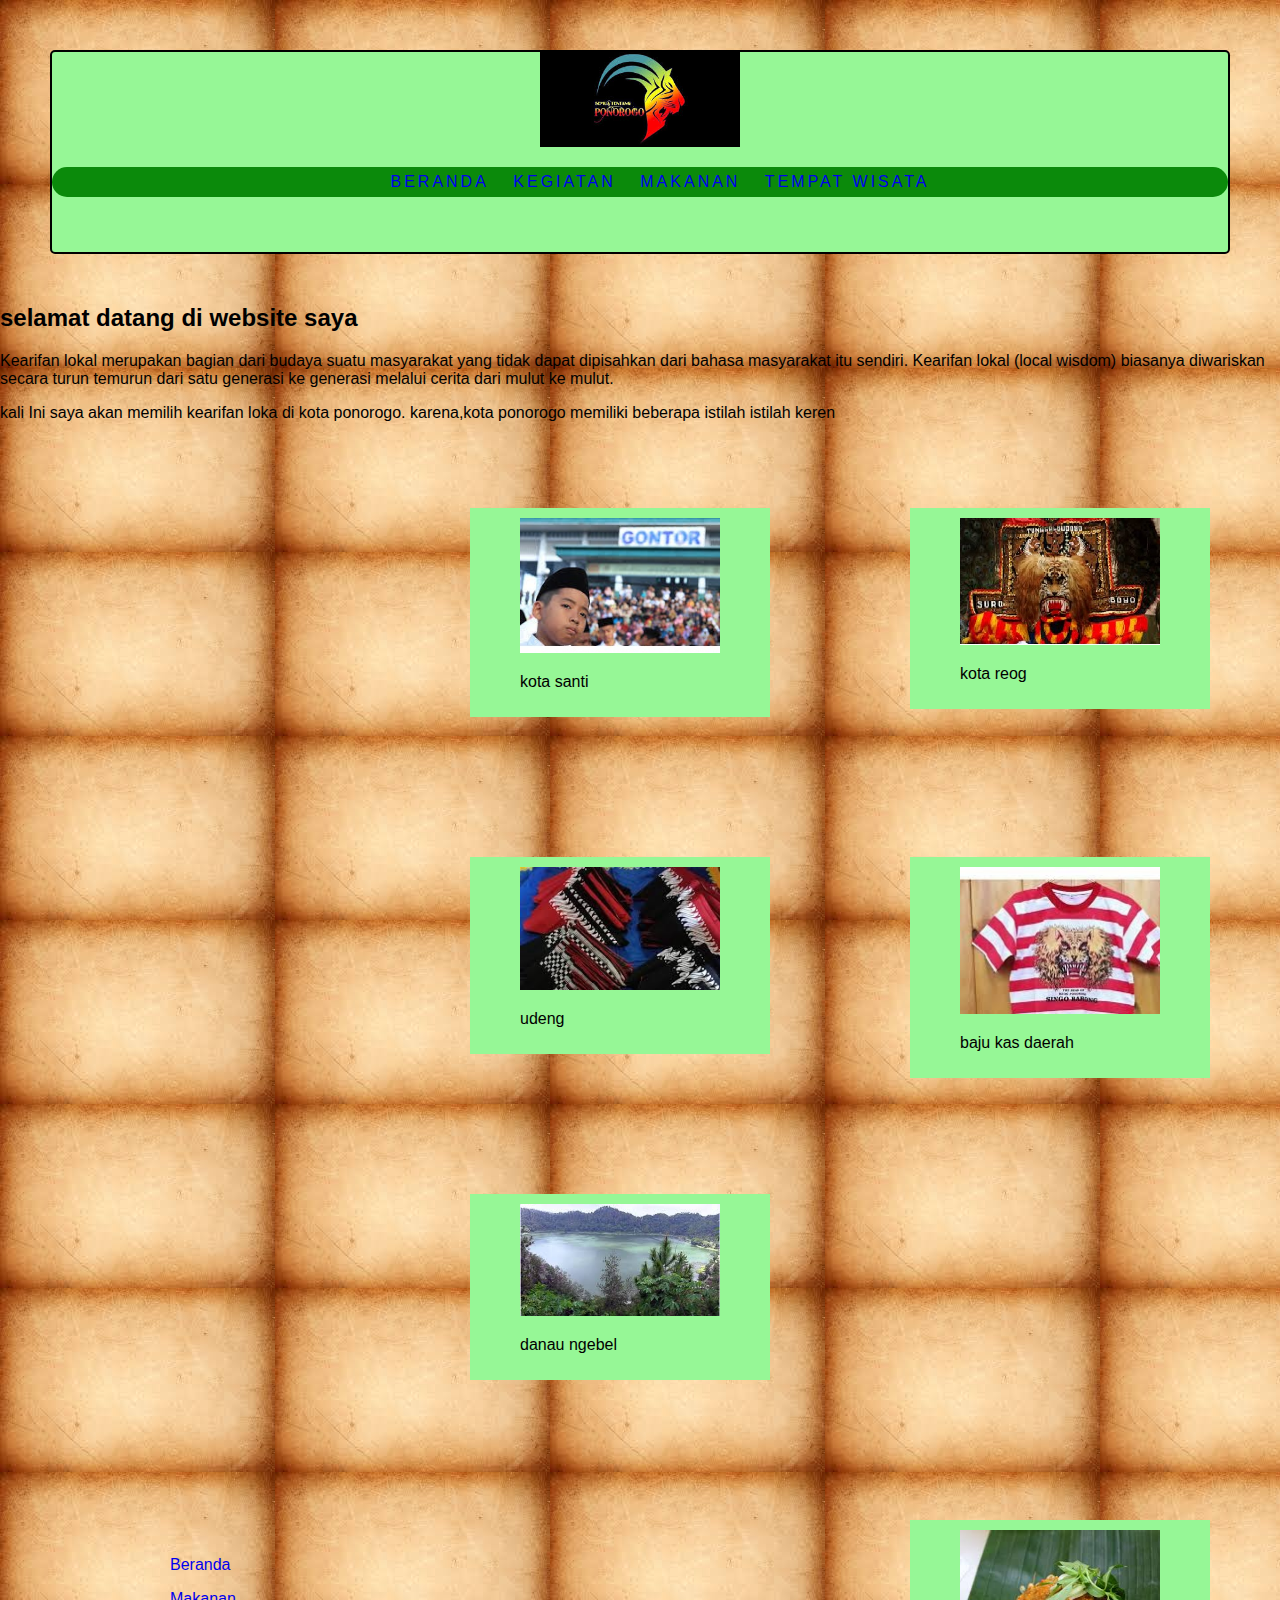
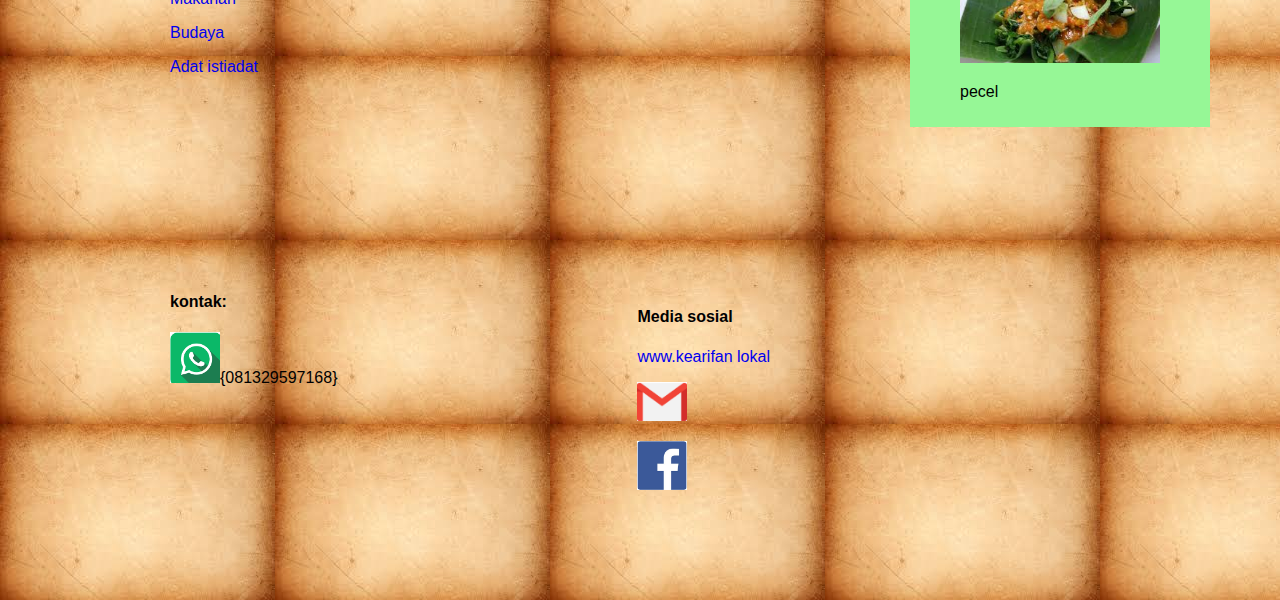
<file: index.html>
<!DOCTYPE html>
<html lang="en">
     <head>
        <meta charset="UTF-8">
        <meta name="viewport" content="width=device-width, initial-scale=1.0">
        <meta http-equiv="X-UA-Compatible" content="ie=edge">
        <title>
            karifan loka- ponorogo puya cerita |jawa timur
        </title>
        <link rel="stylesheet" href="styles/imagine.css">
     </head>
     <body> 
         <!--stard header-->
     <div class="container logo jumbotron menu  ">
                <img src="image/logo.jpg"alt="logo" width="200">
             <ul>
                <a href="index.html">Beranda</a>
          
                 <a href="kegiatan.html">kegiatan</a>
            
                 <a href="Makanan khas.html">Makanan</a>
          
                 <a href="tempat wisata.html">tempat wisata</a>
                     </ul>
     </div>
     <!--end header-->
     <!--start isi-->
     <h2>
                selamat datang di website saya
        </h2>
        <P>
            Kearifan lokal merupakan bagian dari budaya suatu masyarakat yang 
            tidak dapat dipisahkan dari bahasa masyarakat itu sendiri. 
            Kearifan lokal (local wisdom) biasanya diwariskan 
            secara turun temurun dari satu generasi ke generasi melalui
             cerita dari mulut ke mulut.  
        </P>
        <p>
            kali Ini saya akan memilih kearifan loka di kota ponorogo. karena,kota ponorogo memiliki 
            beberapa istilah istilah keren 
                  </p>
          <div class="isi-one bgraund">
                    <img src="image/reog.jpg"width=200>
                    <p>
                        kota reog
                    </p>
        </div >
        <div class="isi-one bgraund ">
                <img Src="image/santri.jpg"width=200>
                <p>
                        kota santi
                    </p>
        </div>
        <div class="isi-one bgraund">
            <img src="image/baju reog.jpg"width=200s>
            <p>
               baju kas daerah
            </p>
            </div >
        <div class="isi-one bgraund">
        <img src="image/udeng.jpg"width=200s>
        <p>
            udeng
              </p>
              </div >
       <div class="isi-one bgraund">
            <img src="image/ngebel.jpg"width=200s>
            <p>
              danau ngebel
            </p>
            </div >
      <div class="isi-one bgraund">
                <img src="image/pecel.jpg"width=200s>
                <p>
                   pecel
                </p>
        </div >

 <!--end isi-->
<!--footer start-->
          <div class="footer-two food">
              <ul>
                <a href="index.html">Beranda</a>
                        </ul>
                    <ul>
                <a href="Makanan khas.html">Makanan</a>
                        </ul>
                    <ul>
                <a href="Budaya.html">Budaya</a>
                        </ul>
                    <ul>
                <a href="Adat istiadat.html">Adat istiadat</a>
                            </ul>
                        </p>
                </div >
         <div class="footer-two food">
                         <ul>
                            <h4>
                                    kontak:
                            </h4>
                        </ul>
                                <ul>
                                <img src="image/whatsab.png" width="50">{081329597168}
                                </ul>
                                     <h4>  
                  </div >    
       <div class="footer-two food">    
           <ul>  
               <h4>                                                                    
                Media sosial
             </h4>
            </ul>
        
           <ul>      
                   <a href=file:///C:/Users/ecs/Documents/mustopa/index.html>www.kearifan lokal</a>
                </ul>     
              <ul>      
                <a href=https://www.gmail.com>  <img src="image/gmail.png" width="50"></a>
                  </ul>     
               <ul>          
                 <a href=https://www.facebook.com><img src="image/fb.png" width="50"></a>   
                 </ul>
                </div >    
           
      
     </body>
</html>
</file>
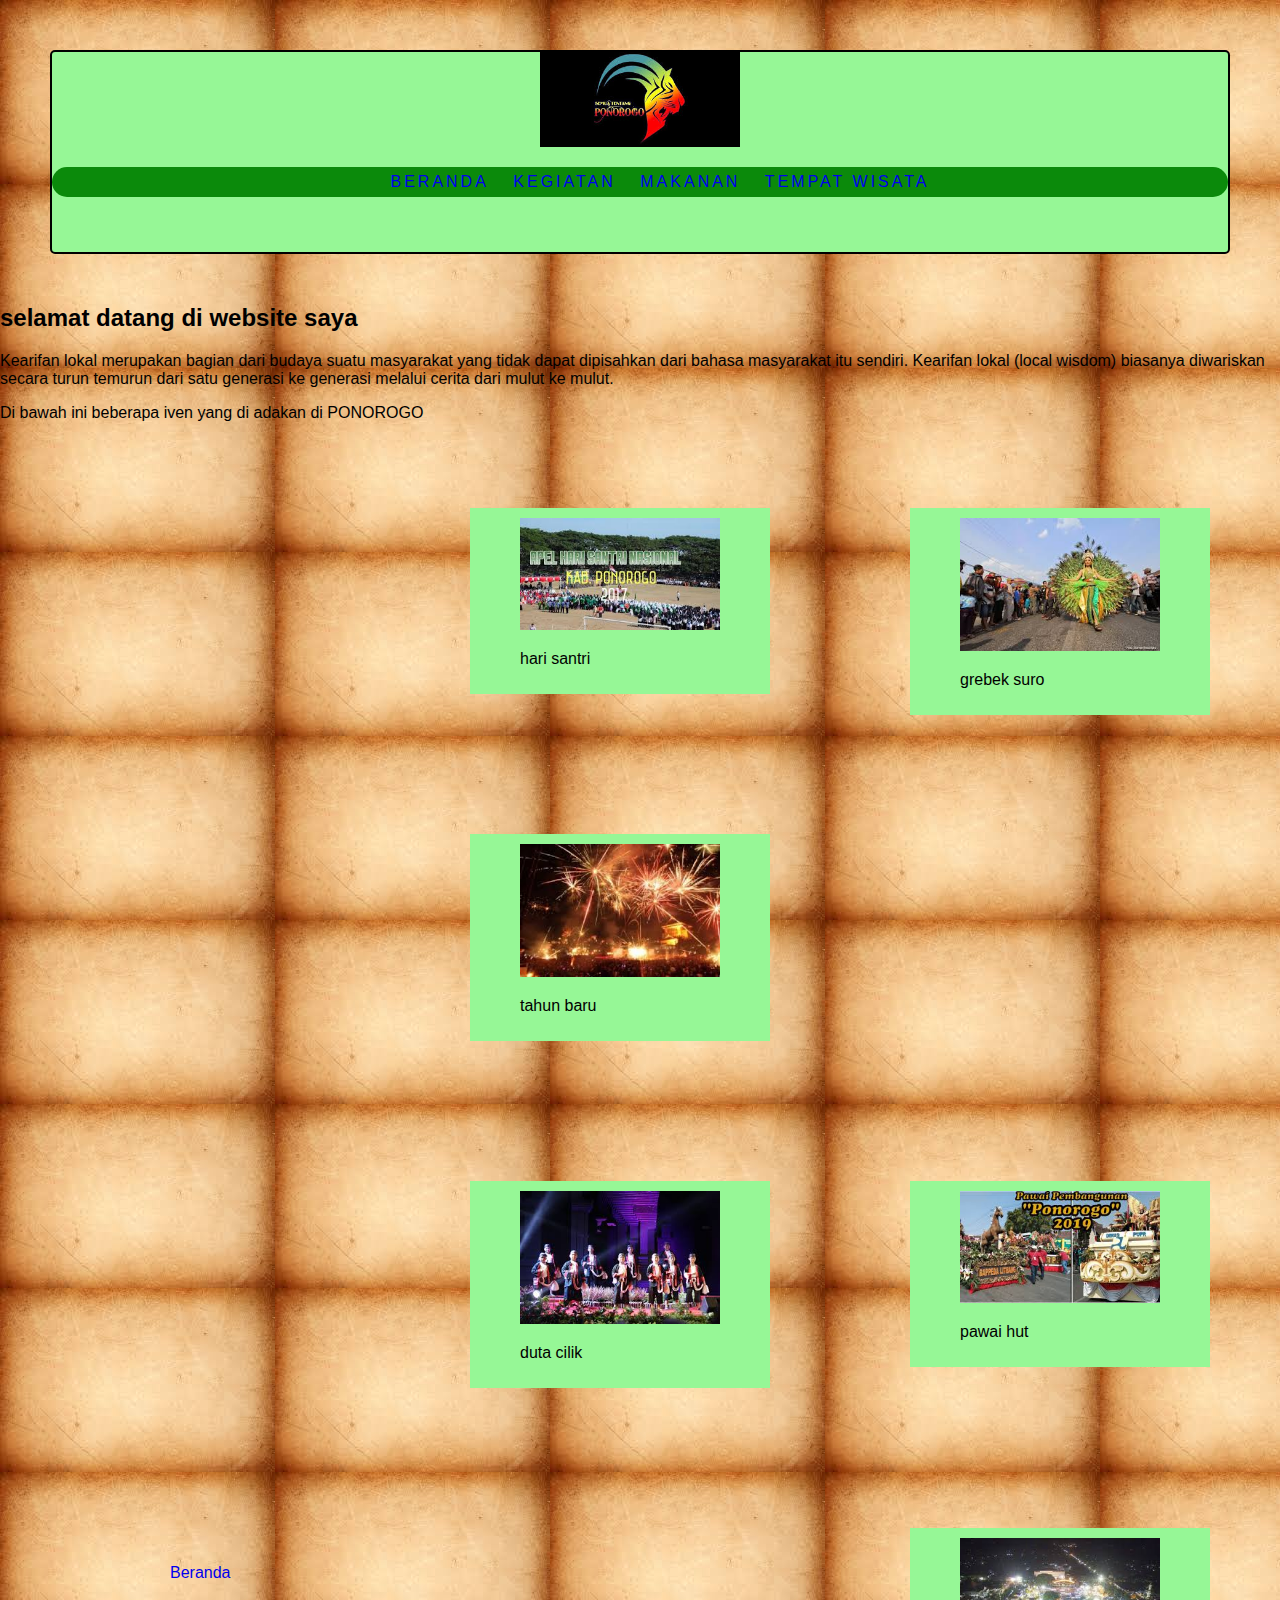
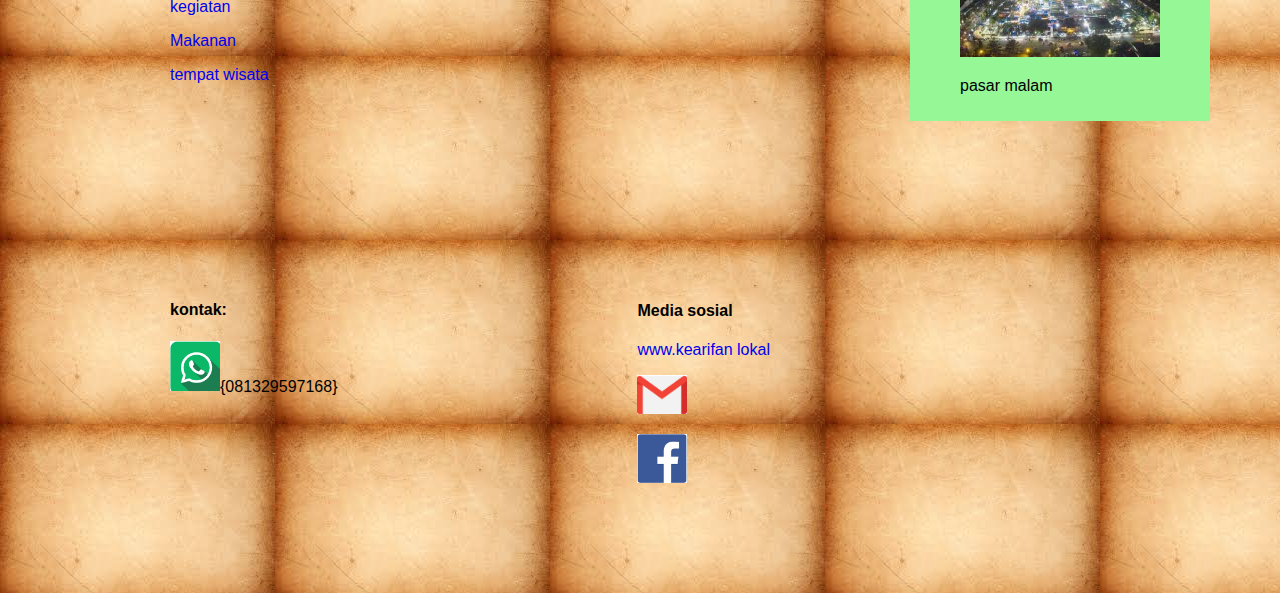
<file: kegiatan.html>
<!DOCTYPE html>
<html lang="en">
     <head>
        <meta charset="UTF-8">
        <meta name="viewport" content="width=device-width, initial-scale=1.0">
        <meta http-equiv="X-UA-Compatible" content="ie=edge">
        <title>
            karifan loka- ponorogo puya cerita |jawa timur
        </title>
        <link rel="stylesheet" href="styles/imagine.css">
     </head>
     <body> 
         <!--stard header-->
     <div class="container logo jumbotron menu  ">
                <img src="image/logo.jpg"alt="logo" width="200">
             <ul>
                <a href="index.html">Beranda</a>
          
                 <a href="kegiatan.html">kegiatan</a>
            
                 <a href="Makanan khas.html">Makanan</a>
          
                 <a href="tempat wisata.html">tempat wisata</a>
                     </ul>
     </div>
     <!--end header-->
     <!--start isi-->
     <h2>
                selamat datang di website saya
        </h2>
        <P>
            Kearifan lokal merupakan bagian dari budaya suatu masyarakat yang 
            tidak dapat dipisahkan dari bahasa masyarakat itu sendiri. 
            Kearifan lokal (local wisdom) biasanya diwariskan 
            secara turun temurun dari satu generasi ke generasi melalui
             cerita dari mulut ke mulut.  
        </P>
        <p>
          Di bawah ini beberapa iven yang di adakan  di PONOROGO
                  </p>
          <div class="isi-one bgraund">
                    <img src="image/grebek suro.jpg"width=200>
                    <p>
                        grebek suro
                    </p>
        </div >
        <div class="isi-one bgraund ">
                <img Src="image/hari santri.jpg"width=200>
                <p>
                        hari santri
                    </p>
        </div>
        <div class="isi-one bgraund">
            <img src="image/tahun baru.jpg"width=200s>
            <p>
              tahun baru
            </p>
            </div >
        <div class="isi-one bgraund">
        <img src="image/pawai hut.jpg"width=200s>
        <p>
           pawai hut
              </p>
              </div >
       <div class="isi-one bgraund">
            <img src="image/duta cilik.jpg"width=200s>
            <p>
              duta cilik
            </p>
            </div >
      <div class="isi-one bgraund">
                <img src="image/pasar malam.jpg"width=200s>
                <p>
                   pasar malam
                </p>
        </div >

 <!--end isi-->
<!--footer start-->
<div class="footer-two food">
    <ul>
      <a href="index.html">Beranda</a>
              </ul>
          <ul>
              <a href="kegiatan.html">kegiatan</a>
              </ul>
          <ul>
              <a href="Makanan khas.html">Makanan</a>
              </ul>
          <ul>
              <a href="tempat wisata.html">tempat wisata</a>
                  </ul>
              </p>
      </div >
         <div class="footer-two food">
                         <ul>
                            <h4>
                                    kontak:
                            </h4>
                        </ul>
                                <ul>
                                <img src="image/whatsab.png" width="50">{081329597168}
                                </ul>
                                     <h4>  
                  </div >    
       <div class="footer-two food">    
           <ul>  
               <h4>                                                                    
                Media sosial
             </h4>
            </ul>
        
           <ul>      
                   <a href=file:///C:/Users/ecs/Documents/mustopa/index.html>www.kearifan lokal</a>
                </ul>     
              <ul>      
                <a href=https://www.gmail.com>  <img src="image/gmail.png" width="50"></a>
                  </ul>     
               <ul>          
                 <a href=https://www.facebook.com><img src="image/fb.png" width="50"></a>   
                 </ul>
                </div >    
           
      
     </body>
</html>
</file>
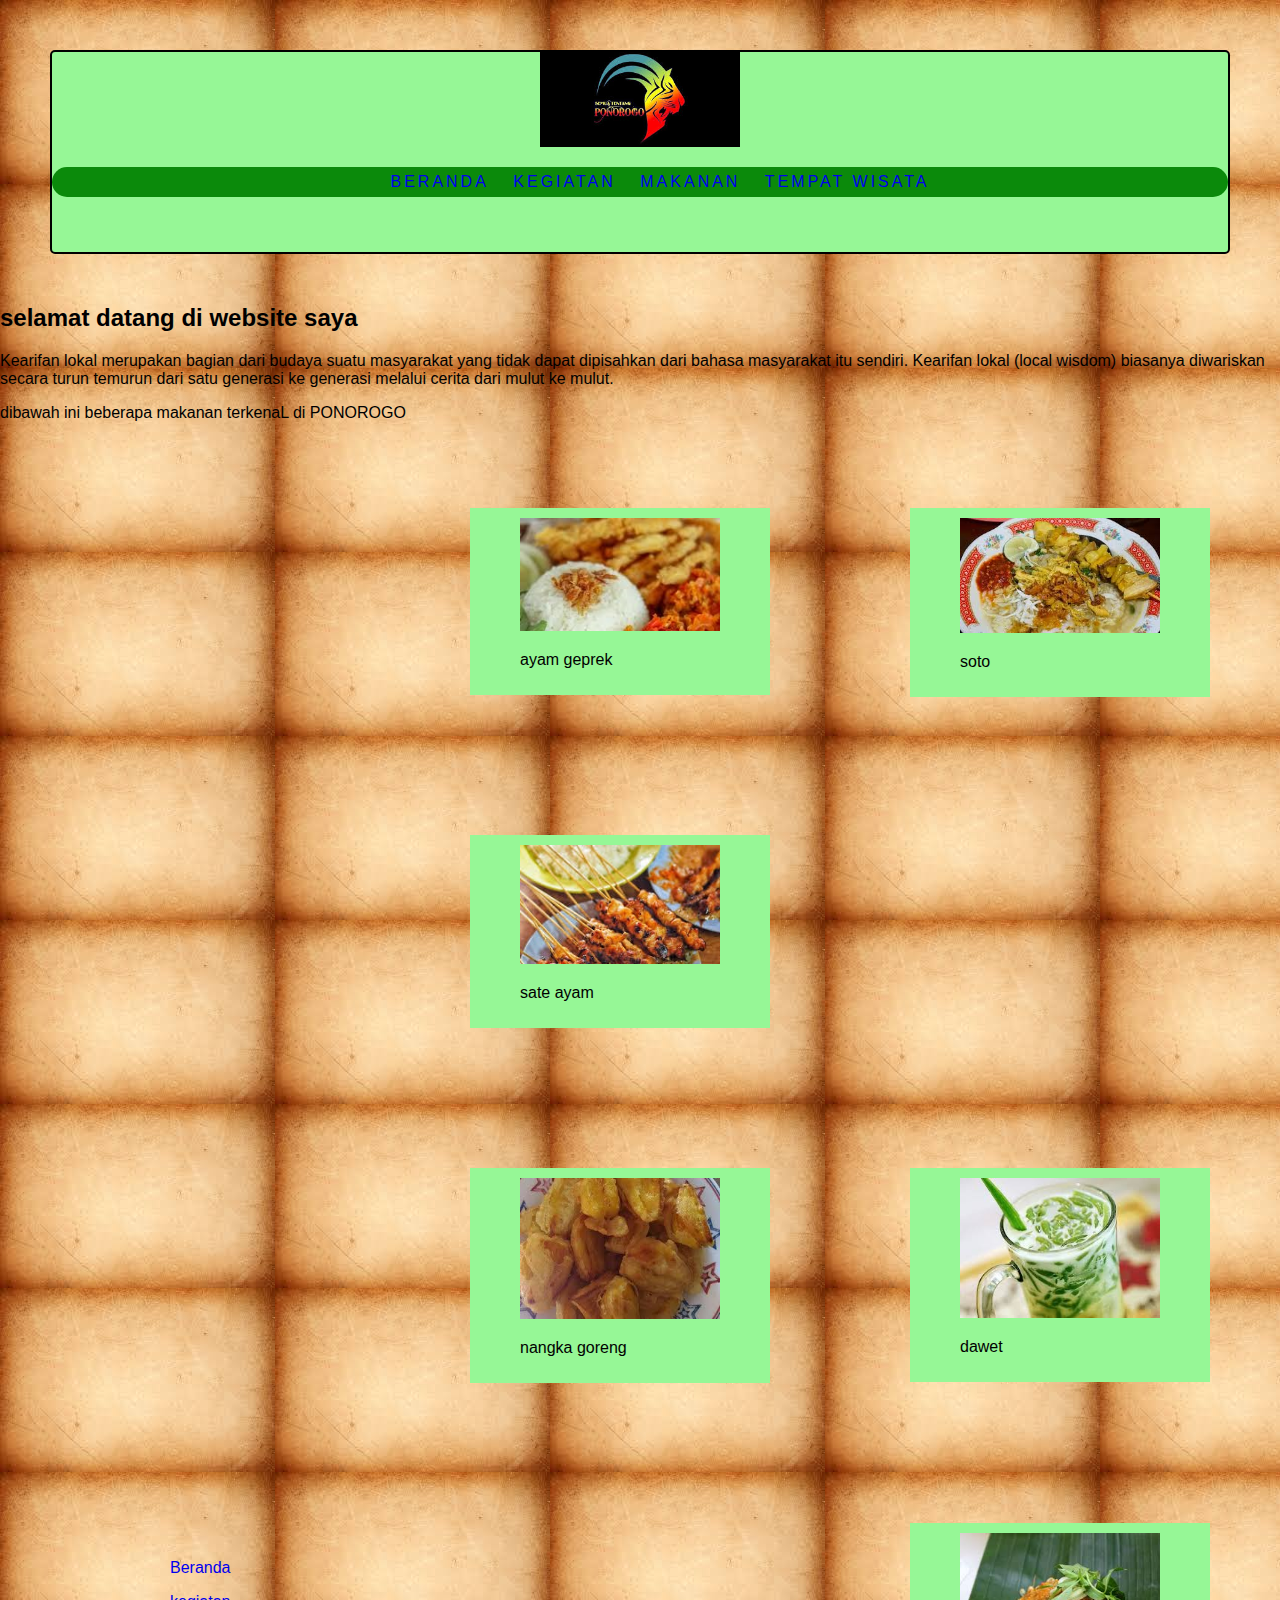
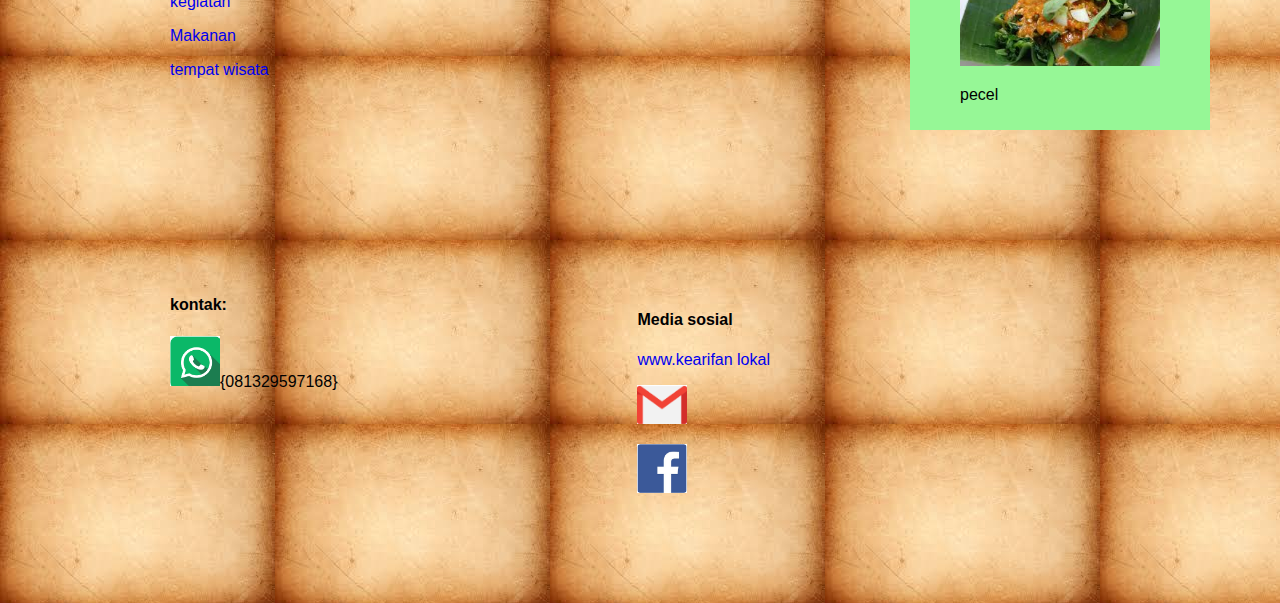
<file: Makanan khas.html>
<!DOCTYPE html>
<html lang="en">
     <head>
        <meta charset="UTF-8">
        <meta name="viewport" content="width=device-width, initial-scale=1.0">
        <meta http-equiv="X-UA-Compatible" content="ie=edge">
        <title>
            karifan loka- ponorogo puya cerita |jawa timur
        </title>
        <link rel="stylesheet" href="styles/imagine.css">
     </head>
     <body> 
         <!--stard header-->
     <div class="container logo jumbotron menu  ">
                <img src="image/logo.jpg"alt="logo" width="200">
             <ul>
                <a href="index.html">Beranda</a>
          
                 <a href="kegiatan.html">kegiatan</a>
            
                 <a href="Makanan khas.html">Makanan</a>
          
                 <a href="tempat wisata.html">tempat wisata</a>
                     </ul>
     </div>
     <!--end header-->
     <!--start isi-->
     <h2>
                selamat datang di website saya
        </h2>
        <P>
            Kearifan lokal merupakan bagian dari budaya suatu masyarakat yang 
            tidak dapat dipisahkan dari bahasa masyarakat itu sendiri. 
            Kearifan lokal (local wisdom) biasanya diwariskan 
            secara turun temurun dari satu generasi ke generasi melalui
             cerita dari mulut ke mulut.  
        </P>
        <p>
            dibawah ini beberapa makanan terkenaL di PONOROGO
                  </p>
          <div class="isi-one bgraund">
                    <img src="image/soto.jpg"width=200>
                    <p>
                        soto
                    </p>
        </div >
        <div class="isi-one bgraund ">
                <img Src="image/ayam geprek.jpg"width=200>
                <p>
                      ayam geprek
                    </p>
        </div>
        <div class="isi-one bgraund">
            <img src="image/sate.jpg"width=200s>
            <p>
             sate ayam
            </p>
            </div >
        <div class="isi-one bgraund">
        <img src="image/dawet.jpg"width=200s>
        <p>
            dawet
              </p>
              </div >
       <div class="isi-one bgraund">
            <img src="image/nangka goreng.jpg"width=200s>
            <p>
              nangka goreng
            </p>
            </div >
      <div class="isi-one bgraund">
                <img src="image/pecel.jpg"width=200s>
                <p>
                   pecel
                </p>
        </div >

 <!--end isi-->
<!--footer start-->
<div class="footer-two food">
    <ul>
      <a href="index.html">Beranda</a>
              </ul>
          <ul>
              <a href="kegiatan.html">kegiatan</a>
              </ul>
          <ul>
              <a href="Makanan khas.html">Makanan</a>
              </ul>
          <ul>
              <a href="tempat wisata.html">tempat wisata</a>
                  </ul>
              </p>
      </div >
         <div class="footer-two food">
                         <ul>
                            <h4>
                                    kontak:
                            </h4>
                        </ul>
                                <ul>
                                <img src="image/whatsab.png" width="50">{081329597168}
                                </ul>
                                     <h4>  
                  </div >    
       <div class="footer-two food">    
           <ul>  
               <h4>                                                                    
                Media sosial
             </h4>
            </ul>
        
           <ul>      
                   <a href=file:///C:/Users/ecs/Documents/mustopa/index.html>www.kearifan lokal</a>
                </ul>     
              <ul>      
                <a href=https://www.gmail.com>  <img src="image/gmail.png" width="50"></a>
                  </ul>     
               <ul>          
                 <a href=https://www.facebook.com><img src="image/fb.png" width="50"></a>   
                 </ul>
                </div >    
           
      
     </body>
</html>
</file>
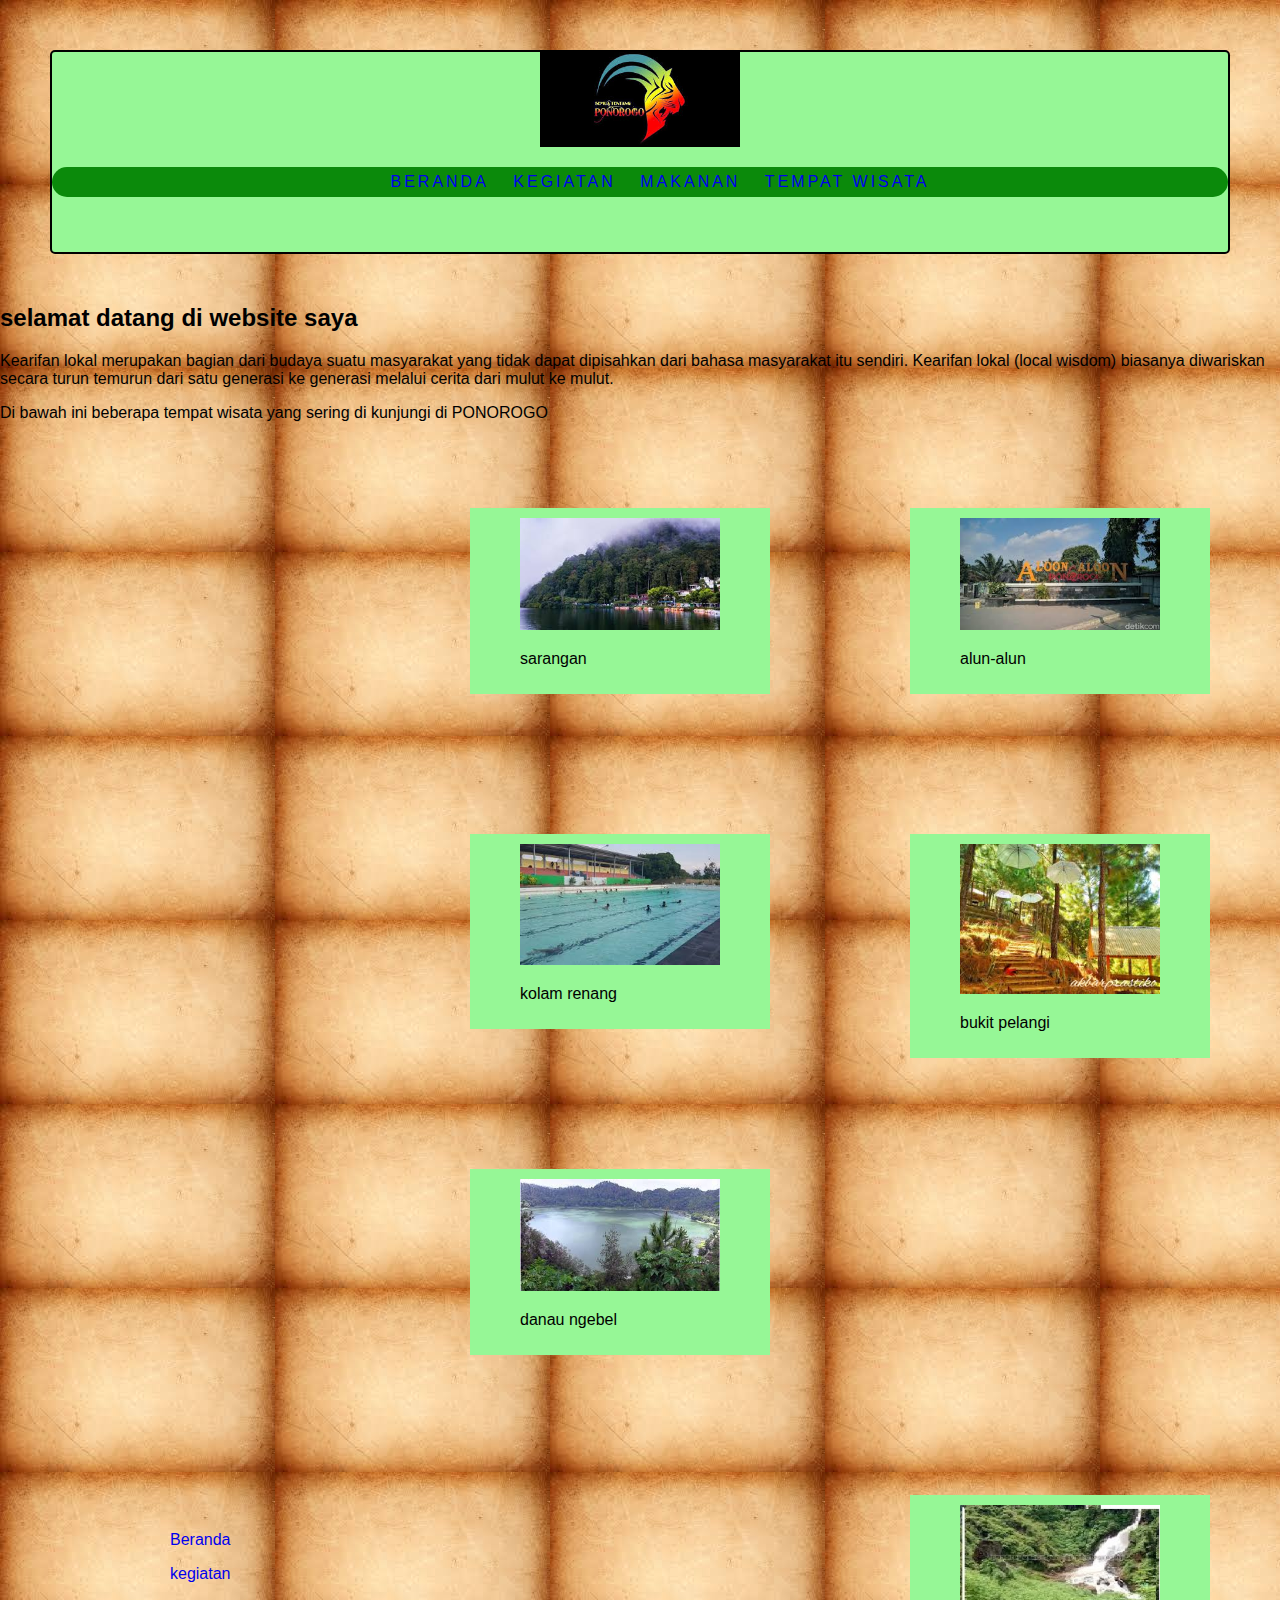
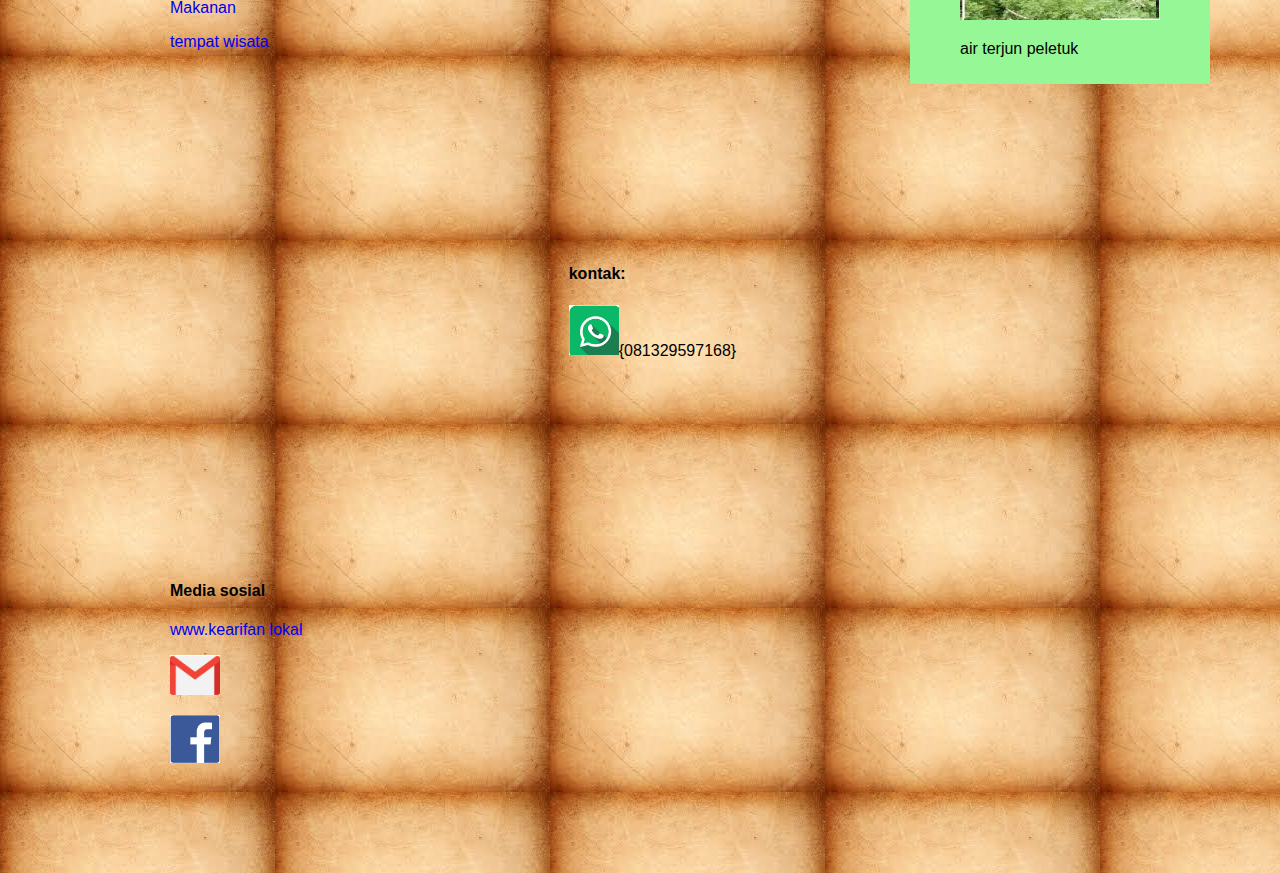
<file: tempat wisata.html>
<!DOCTYPE html>
<html lang="en">
     <head>
        <meta charset="UTF-8">
        <meta name="viewport" content="width=device-width, initial-scale=1.0">
        <meta http-equiv="X-UA-Compatible" content="ie=edge">
        <title>
            karifan loka- ponorogo puya cerita |jawa timur
        </title>
        <link rel="stylesheet" href="styles/imagine.css">
     </head>
     <body> 
         <!--stard header-->
     <div class="container logo jumbotron menu  ">
                <img src="image/logo.jpg"alt="logo" width="200">
             <ul>
                <a href="index.html">Beranda</a>
          
                 <a href="kegiatan.html">kegiatan</a>
            
                 <a href="Makanan khas.html">Makanan</a>
          
                 <a href="tempat wisata.html">tempat wisata</a>
                     </ul>
     </div>
     <!--end header-->
     <!--start isi-->
     <h2>
                selamat datang di website saya
        </h2>
        <P>
            Kearifan lokal merupakan bagian dari budaya suatu masyarakat yang 
            tidak dapat dipisahkan dari bahasa masyarakat itu sendiri. 
            Kearifan lokal (local wisdom) biasanya diwariskan 
            secara turun temurun dari satu generasi ke generasi melalui
             cerita dari mulut ke mulut.  
        </P>
        <p>
            Di bawah ini beberapa tempat wisata yang sering di kunjungi di PONOROGO
                  </p>
          <div class="isi-one bgraund">
                    <img src="image/alun alun.jpg"width=200>
                    <p>
                     alun-alun
                    </p>
        </div >
        <div class="isi-one bgraund ">
                <img Src="image/sarangan.jpg"width=200>
                <p>
                sarangan
                    </p>
        </div>
        <div class="isi-one bgraund">
            <img src="image/bukit pelangi.jpg"width=200s>
            <p>
             bukit pelangi
            </p>
            </div >
        <div class="isi-one bgraund">
        <img src="image/kolam renang.jpg"width=200s>
        <p>
          kolam renang
              </p>
              </div >
       <div class="isi-one bgraund">
            <img src="image/ngebel.jpg"width=200s>
            <p>
              danau ngebel
            </p>
            </div >
      <div class="isi-one bgraund">
                <img src="image/air terjun.jpg"width=200s>
                <p>
                 air terjun peletuk
                </p>
        </div >

 <!--end isi-->
<!--footer start-->
          <div class="footer-two food">
              <ul>
                <a href="index.html">Beranda</a>
                        </ul>
                    <ul>
                        <a href="kegiatan.html">kegiatan</a>
                        </ul>
                    <ul>
                        <a href="Makanan khas.html">Makanan</a>
                        </ul>
                    <ul>
                        <a href="tempat wisata.html">tempat wisata</a>
                            </ul>
                        </p>
                </div >
         <div class="footer-two food">
                         <ul>
                            <h4>
                                    kontak:
                            </h4>
                        </ul>
                                <ul>
                                <img src="image/whatsab.png" width="50">{081329597168}
                                </ul>
                                     <h4>  
                  </div >    
       <div class="footer-two food">    
           <ul>  
               <h4>                                                                    
                Media sosial
             </h4>
            </ul>
        
           <ul>      
                   <a href=file:///C:/Users/ecs/Documents/mustopa/index.html>www.kearifan lokal</a>
                </ul>     
              <ul>      
                <a href=https://www.gmail.com>  <img src="image/gmail.png" width="50"></a>
                  </ul>     
               <ul>          
                 <a href=https://www.facebook.com><img src="image/fb.png" width="50"></a>   
                 </ul>
                </div >    
           
      
     </body>
</html>
</file>
<file: styles/imagine.css>
body {       
    background-image: url(../image/beground\ clasik.jpg );
    font-family:'Gill Sans', 'Gill Sans MT', Calibri, 'Trebuchet MS', sans-serif;
    margin:0;
}

a {
    text-decoration:none;
}
a:active {
 color:blue;
 background-color:black;
}
a:hover{
 color :red;
 background-color:black;
}
a:visited{
 color :red;
 background-color:black;
}
.container{
    height : 200px;
    background-color:green;
    margin : 50px;
}
.bg-cadet {
    background-color: blue;
    border-radius: 5px;
    margin: 20px;
    height: 90%;
}
.menu{
    border-radius: 50px;
    background-color: black;
    margin: 50px;
}
.logo{
    text-align: center;
}
.menu ul{
    background-color: rgb(11, 138, 11);
    border-radius: 40px;
    box-shadow: 
    0 3px 5px -1px rgb(212, 27, 27),
    0 6px 10px -0px rgb(218, 18, 18), 
    0 1px 18px -0 rgb(212, 24, 24), 
}
.menu li {
    display: inline-block;
    border-right:1px solid;
}
.menu a {
    text-transform: uppercase;
    display: inline-block;
    padding: 6px 10px;
    letter-spacing: 3px;
}
.menu .a:hover {
    background-color: aqua;
    color:rgb(0, 131, 7);
}
.menu .active {
    background-color: rgba(6, 53, 124, 0.616);
    color: rgba(31, 2, 99, 0.678);
}
.jumbotron {
    background-color:rgb(150, 247, 150);
    border-radius: 5px;
    border:2px solid;
}
.jumbotron h1 {
    background-color: rgba(163, 131, 250, 0.137);
    border:0 px;
    border-radius: solid;
    padding: 0px 1px;
}
.bgraund {
    border-radius: 0px;
    background-color: rgb(150, 247, 150);
    margin:  70px;
    border-radius: solid; 
    padding: 10px 50px;
    float: right;
}
}
.isi-one{
    padding: 0%;
    width:  32%;
    float: right;
}
.food {
    border-radius: 0px;
    background-color: rgba(248, 248, 248, 0);
    margin:  80px;
    border-radius: 50px; 
    padding: 10px 50px;
    float: left;
}


}
.footer-two{
    padding: 0%;
    width:  32%;
    float: right;
}
</file>
